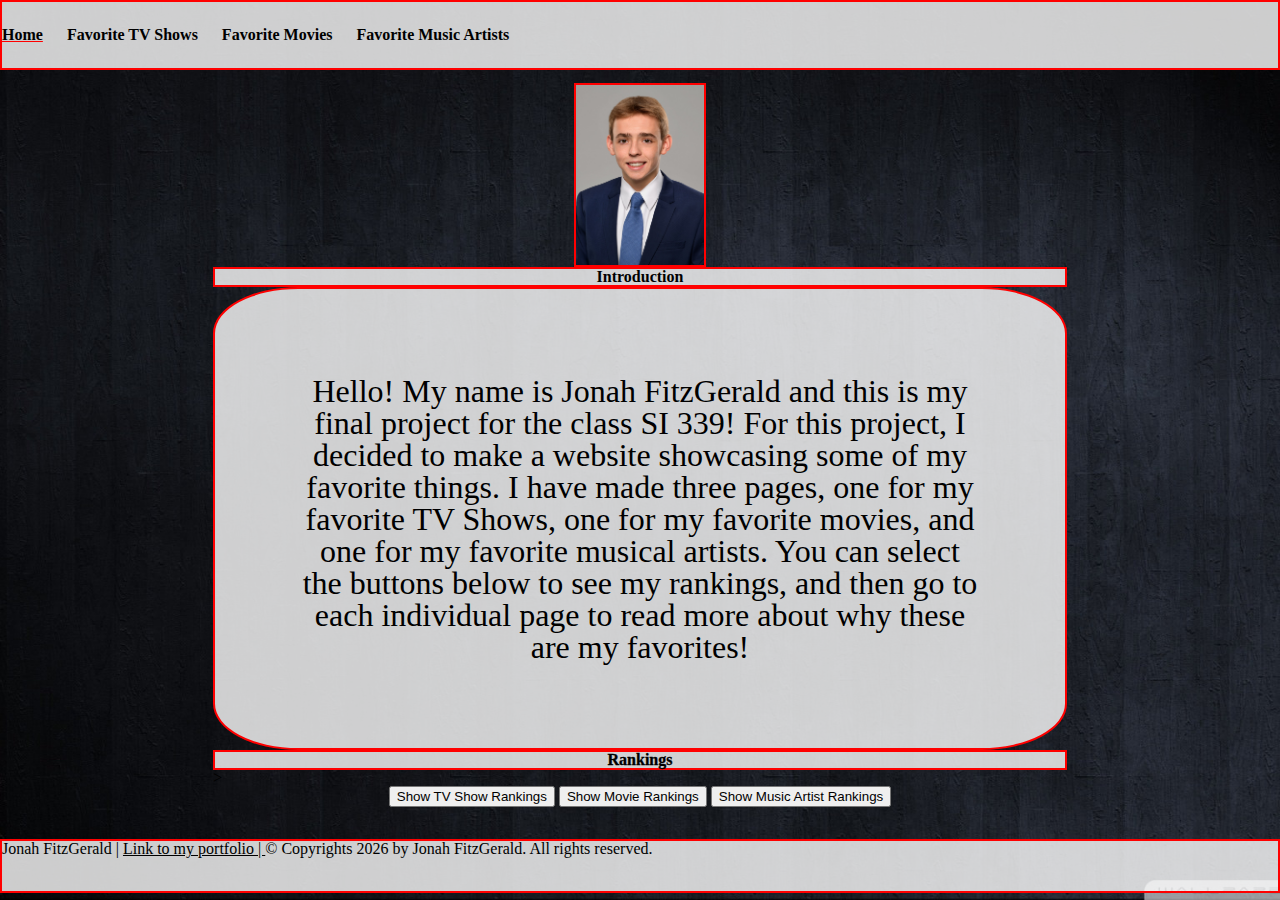
<file: index.html>
<!DOCTYPE html>
<html lang="en">
<head>
    <meta charset="UTF-8">
    <meta name="viewport" content="width=device-width, initial-scale=1.0">
    <link rel="stylesheet" type="text/css" href="css/html5reset.css">
    <link rel="stylesheet" type="text/css" href="css/style.css">
    <link rel="preconnect" href="https://fonts.googleapis.com">

    <title>Website Home Page</title>
</head>
<body>

    <header>
        <div class="skip"><a tabindex="0" href="#main">Skip to Main Content</a></div>
        <nav class = "navbar">
            <ul>
                <li class = "active"><a href = "index.html">Home</a></li>
                <li ><a href = "TV.html">Favorite TV Shows</a></li>
                <li><a href = "Movie.html">Favorite Movies</a></li>
                <li><a href = "Music.html">Favorite Music Artists</a></li>
            </ul>

        </nav>
        

    </header>
    <main id = "main">
        <img tabindex="0" class = "headshot1" src="img/headshot.jpg" alt="headshot of Jonah">
        <div class = "grid1">
        <h1 class = "title" tabindex="0">Introduction</h1>
        <div class = "intro" >
            <p tabindex="0">Hello! My name is Jonah FitzGerald and this is my final project for the class SI 339! For this project, I decided to make a website showcasing some of my favorite things. I have made three pages, one for my favorite TV Shows, one for my favorite movies, and one for my favorite musical artists. You can select the buttons below to see my rankings, and then go to each individual page to read more about why these are my favorites! </p>

        </div>
        

        <div class = "rankings1" id = "list">

        

            <h2 tabindex="0">Rankings</a></h2>>
            <div class = "buttons">
                <button id = "tvbutton">Show TV Show Rankings</button>
                <button id = "movbutton">Show Movie Rankings</button>
                <button id = "musbutton">Show Music Artist Rankings</button>
            </div>
            
            <div class = "introrank" id = "tvrank">
                <h3>TV Show Rankings</h3>
                <ol>
                    <li>Breaking Bad</li>
                    <li>Succession</li>
                    <li>The Sopranos</li>
                    <li>Game of Thrones</li>
                    <li>Better Call Saul</li>
                </ol>
                <p><a href = "TV.html">Learn more</a></p>
                <p>Click on the learn more link above to see why I have each ranking where it is!</p>
            </div>

            <div class = "introrank" id = "movrank">
                <h3>Movie Rankings</h3>
                <ol>
                    <li>Mircale</li>
                    <li>La La Land</li>
                    <li>Cars</li>
                    <li>Get Out</li>
                    <li>Forrest Gump</li>
                </ol>
                <p><a href = "Movie.html">Learn more</a></p>
                <p>Click on the learn more link above to see why I have each ranking where it is!</p>
            </div>

            <div class = "introrank" id = "MusicRank">
                <h3>Music Artist Rankings</h3>
                <ol>
                    <li>Kid Cudi</li>
                    <li>Post Malone</li>
                    <li>Clairo</li>
                    <li>070 Shake</li>
                    <li>Zach Bryan</li>
                </ol>
                <p><a href = "Music.html">Learn more</a></p>
                <p>Click on the learn more link above to see why I have each ranking where it is!</p>
            </div>

        </div>
           
    </main>
  <br>
  <br>
    <footer>
        <p>Jonah FitzGerald | <a href="http://jonahfit.myportfolio.com">Link to my portfolio | </a> © Copyrights <span id="year"></span> by Jonah FitzGerald. All rights reserved.</p>
        </footer>
        <script>
            document.getElementById("year").innerHTML = new Date().getFullYear();
            </script>
     <script src="js/java.js"></script>
</body>  
</html>
</file>
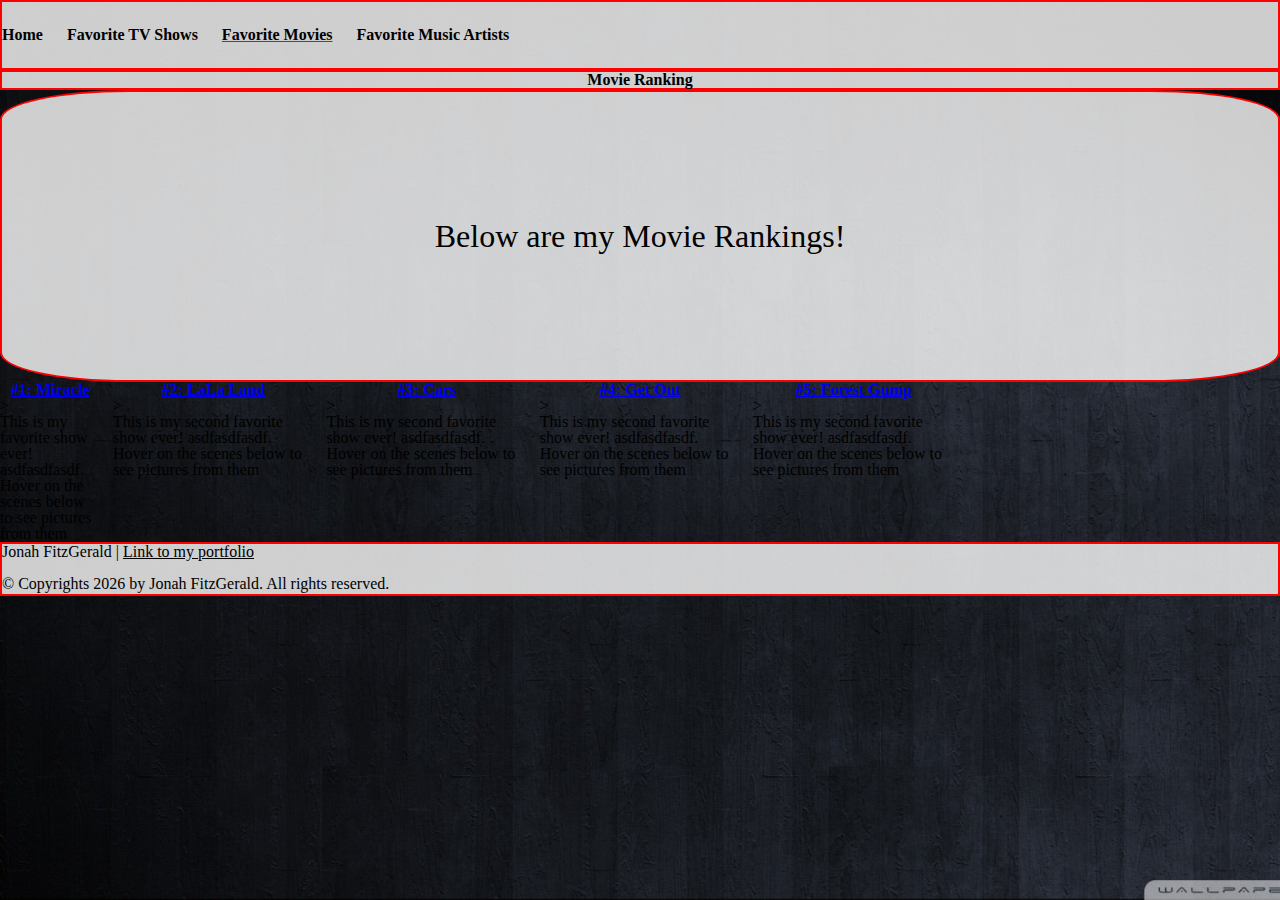
<file: Movie.html>
<!DOCTYPE html>
<html lang="en">
<head>
    <meta charset="UTF-8">
    <meta name="viewport" content="width=device-width, initial-scale=1.0">
    <link rel="stylesheet" type="text/css" href="css/html5reset.css">
    <link rel="stylesheet" type="text/css" href="css/style.css">
    <link rel="preconnect" href="https://fonts.googleapis.com">

    <title>TV Show Rankings</title>
</head>
<body>

    <header>
        <div class="skip"><a tabindex="0" href="#main">Skip to Main Content</a></div>
        <nav class = "navbar">
            <ul>
                <li><a href = "index.html">Home</a></li>
                <li ><a href = "TV.html">Favorite TV Shows</a></li>
                <li class = "active"><a href = "Movie.html">Favorite Movies</a></li>
                <li><a href = "Music.html">Favorite Music Artists</a></li>
            </ul>

        </nav>
        

    </header>
    <main id = "main">
        
        <h1 class = "title" tabindex="0">Movie Ranking</h1>
        <div class = "intro" >
            <p tabindex="0">Below are my Movie Rankings!</p>

        </div>
    

        <div class = "content extra" id = "list">

        

            <div>
                <h2 tabindex="0"><a href="https://sites.google.com/umich.edu/umsitutoring/home">#1: Miracle</a></h2>>
                <p>This is my favorite show ever! asdfasdfasdf. Hover on the scenes below to see pictures from them</p>

            </div>
            <div>
                <h2 tabindex="0"><a href="https://sites.google.com/umich.edu/umsitutoring/home">#2: LaLa Land</a></h2>>
                <p>This is my second favorite show ever! asdfasdfasdf. Hover on the scenes below to see pictures from them</p>

            </div>
            <div>
                <h2 tabindex="0"><a href="https://sites.google.com/umich.edu/umsitutoring/home">#3: Cars</a></h2>>
                <p>This is my second favorite show ever! asdfasdfasdf. Hover on the scenes below to see pictures from them</p>

            </div>
            <div>
                <h2 tabindex="0"><a href="https://sites.google.com/umich.edu/umsitutoring/home">#4: Get Out</a></h2>>
                <p>This is my second favorite show ever! asdfasdfasdf. Hover on the scenes below to see pictures from them</p>

            </div>
            <div>
                <h2 tabindex="0"><a href="https://sites.google.com/umich.edu/umsitutoring/home">#5: Forest Gump</a></h2>>
                <p>This is my second favorite show ever! asdfasdfasdf. Hover on the scenes below to see pictures from them</p>

            </div>



           


           
    </main>
    
    <footer>
        <p>Jonah FitzGerald | <a href="jonahfit.myportfolio.com">Link to my portfolio </a></p>
        <br>
        <p>© Copyrights <span id="year"></span> by Jonah FitzGerald. All rights reserved.</p>
        </footer>
        <script>
            document.getElementById("year").innerHTML = new Date().getFullYear();
            </script>
</body>
</html>
</file>
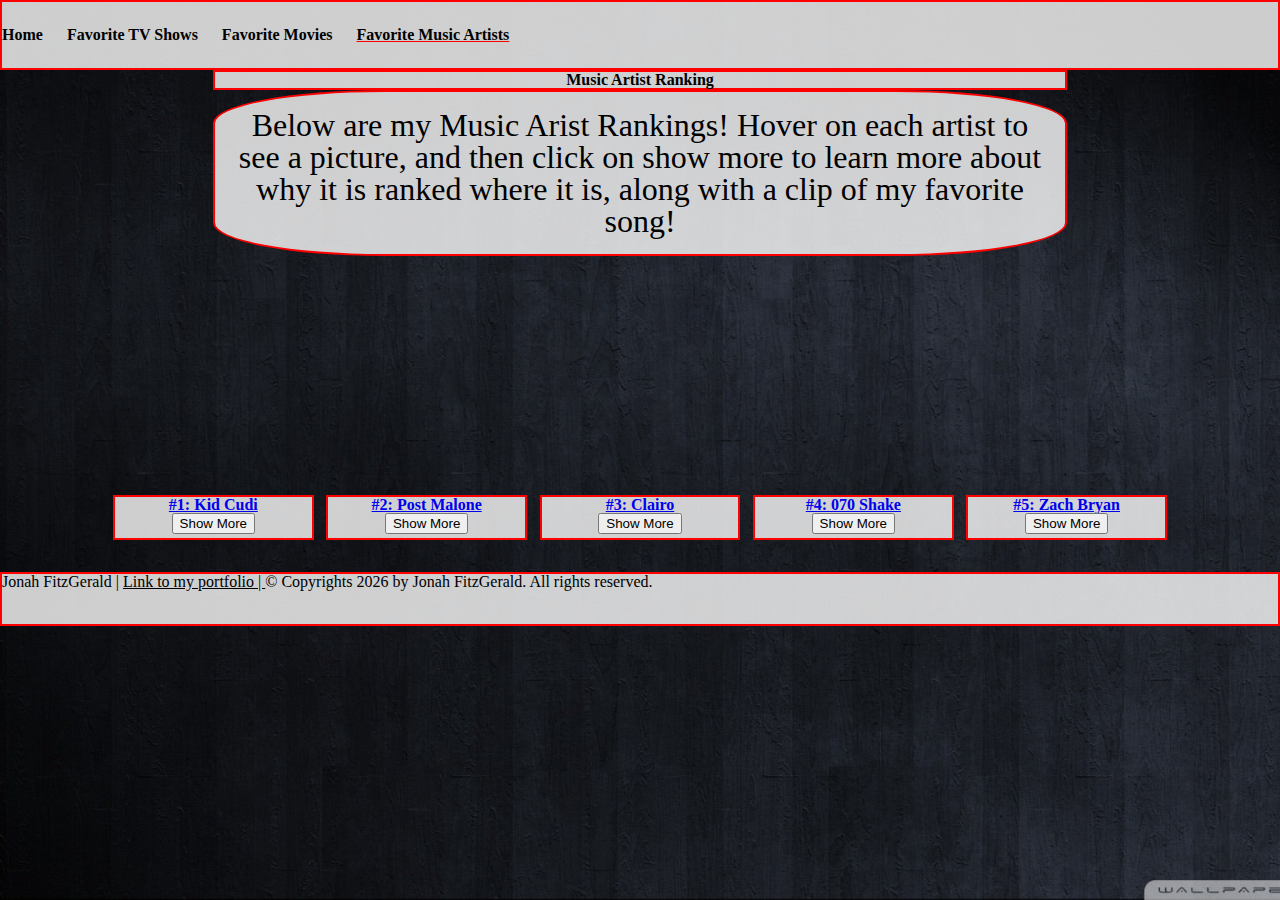
<file: Music.html>
<!DOCTYPE html>
<html lang="en">
<head>
    <meta charset="UTF-8">
    <meta name="viewport" content="width=device-width, initial-scale=1.0">
    <link rel="stylesheet" type="text/css" href="css/html5reset.css">
    <link rel="stylesheet" type="text/css" href="css/style.css">
    <link rel="preconnect" href="https://fonts.googleapis.com">

    <title>TV Show Rankings</title>
</head>
<body>

    <header>
        <div class="skip"><a tabindex="0" href="#main">Skip to Main Content</a></div>
        <nav class = "navbar">
            <ul>
                <li ><a href = "index.html">Home</a></li>
                <li ><a href = "TV.html">Favorite TV Shows</a></li>
                <li><a href = "Movie.html">Favorite Movies</a></li>
                <li class = "active"><a href = "Music.html">Favorite Music Artists</a></li>
            </ul>

        </nav>
        

    </header>
    <main id = "main">
        <div class = "MusIntroGrid">
        <h1 class = "title mus" tabindex="0">Music Artist Ranking</h1>
        <div class = "intro mus" >
            <p tabindex="0">Below are my Music Arist Rankings! Hover on each artist to see a picture, and then click on show more to learn more about why it is ranked where it is, along with a clip of my favorite song!</p>

        </div>
    </div>
<br>
<br>
<div class = "MusHoverImage">
    <img tabindex="0" class = "musicpic" src="img/cudi.jpg" alt="music photo">

</div>
<br>
<br>
        <div class = "content extra" id = "list">

        

            <div class = "num1" id = "cudi">
                <h2 tabindex="0"><a href="https://www.imdb.com/name/nm3264596/">#1: Kid Cudi</a></h2>
                <!-- <img tabindex="0" class = "headshot1" src="img/headshot.jpg" alt="headshot of Jonah"> -->
                <p class = "info"></p>
                <button class = "ShowMore" id = "mus1">Show More</button>

            </div>
            <div class = "num2" id = "posty">
                <h2 tabindex="0"><a href="https://www.imdb.com/name/nm7970428/?ref_=nv_sr_srsg_0_tt_7_nm_1_in_0_q_post%2520malone">#2: Post Malone</a></h2>
                <!-- <img tabindex="0" class = "headshot1" src="img/headshot.jpg" alt="headshot of Jonah"> -->
                <p class = "info"></p>
                <button class = "ShowMore" id = "mus2">Show More</button>

            </div>
            <div class = "num3" id = "clairo">
                <h2 tabindex="0"><a href="https://www.imdb.com/name/nm10453596/?ref_=nv_sr_srsg_0_tt_5_nm_3_in_0_q_clairo">#3: Clairo</a></h2>
                <!-- <img tabindex="0" class = "headshot1" src="img/headshot.jpg" alt="headshot of Jonah"> -->
                <p class = "info"></p>
                <button class = "ShowMore" id = "mus3">Show More</button>

            </div>
            <div class = "num4" id = "shake">
                <h2 tabindex="0"><a href="https://www.imdb.com/name/nm10116123/?ref_=nv_sr_srsg_0_tt_7_nm_1_in_0_q_070%2520shake">#4: 070 Shake</a></h2>
                <!-- <img tabindex="0" class = "headshot1" src="img/headshot.jpg" alt="headshot of Jonah"> -->
                <p class = "info"></p>
                <button class = "ShowMore" id = "mus4">Show More</button>

            </div>
            <div class = "num5" id = "zach">
                <h2 tabindex="0"><a href="https://www.imdb.com/name/nm9668246/?ref_=tt_ov_wr_1">#5: Zach Bryan</a></h2>
                <!-- <img tabindex="0" class = "headshot1" src="img/headshot.jpg" alt="headshot of Jonah"> -->
                <p class = "info"></p>
                <button class = "ShowMore" id = "mus5">Show More</button>

            </div>
        </div>

        <div class = "showingmore" id = "cudi2">
            <h3>Kid Cudi</h3>
            <p>Great artist, dont listen to as much anymore but is a great person too.</p>
            <iframe width="560" height="315" src="https://www.youtube.com/embed/WHYge3IVRRk?si=aYxscAdCQLlDoaI4" title="YouTube video player" frameborder="0" allow="accelerometer; autoplay; clipboard-write; encrypted-media; gyroscope; picture-in-picture; web-share" referrerpolicy="strict-origin-when-cross-origin" allowfullscreen></iframe>
            
            
        </div>
        <div class = "showingmore" id = "posty2">
            <h3>Post Malone</h3>
            <p>I have liked him for a while, even since he has switched generas I keep listening</p>
            <iframe width="560" height="315" src="https://www.youtube.com/embed/5aNssrGxEaU?si=wjq2rtR_SH18uXZE" title="YouTube video player" frameborder="0" allow="accelerometer; autoplay; clipboard-write; encrypted-media; gyroscope; picture-in-picture; web-share" referrerpolicy="strict-origin-when-cross-origin" allowfullscreen></iframe>
            
            
        </div>
        <div class = "showingmore" id = "clairo2">
            <h3>Clairo</h3>
            <p>She is an artist I just started listening too but I like her music a lot.</p>
            <iframe width="560" height="315" src="https://www.youtube.com/embed/L9HYJbe9Y18?si=l28Pcsv9VMWUr9Dp" title="YouTube video player" frameborder="0" allow="accelerometer; autoplay; clipboard-write; encrypted-media; gyroscope; picture-in-picture; web-share" referrerpolicy="strict-origin-when-cross-origin" allowfullscreen></iframe>
            
            
        </div>
        <div class = "showingmore" id = "shake2">
            <h3>070 Shake</h3>
            <p>This person has great alterantive music and has some great features on very popular songs</p>
            <iframe width="560" height="315" src="https://www.youtube.com/embed/iNS8hH7VKgs?si=4vSyOf20mqOnlSmg" title="YouTube video player" frameborder="0" allow="accelerometer; autoplay; clipboard-write; encrypted-media; gyroscope; picture-in-picture; web-share" referrerpolicy="strict-origin-when-cross-origin" allowfullscreen></iframe>
            
            
        </div>
        <div class = "showingmore" id = "bryan2">
            <h3>Zach Bryan</h3>
            <p>This guy is my favorite sort of country artist, I went to his concert last summer and have loved his music ever since.</p>
            <iframe width="560" height="315" src="https://www.youtube.com/embed/PWVKxQZ-6oM?si=p94ZJjw9cUNJw2zW" title="YouTube video player" frameborder="0" allow="accelerometer; autoplay; clipboard-write; encrypted-media; gyroscope; picture-in-picture; web-share" referrerpolicy="strict-origin-when-cross-origin" allowfullscreen></iframe>
            
            
        </div>
           


           
    </main>
    <br>
    <br>
    <footer>
        <p>Jonah FitzGerald | <a href="http://jonahfit.myportfolio.com">Link to my portfolio | </a> © Copyrights <span id="year"></span> by Jonah FitzGerald. All rights reserved.</p>
        </footer>
        <script>
            document.getElementById("year").innerHTML = new Date().getFullYear();
            </script>

    <script src="js/java4.js"></script>
</body>
</html>
</file>
<file: css/style.css>
.navbar{

    color: black;
    background-color:  RGB(255, 255, 255, 0.8);
    padding: 25px 0; 
    text-align: left;
    border: 2px solid red;
    


    

}


.navbar li{
display:inline;
padding-right:20px;

}

.navbar a{
    color: black;
font-weight: bold;
text-decoration: none; 
}



.active a{
color: black;
text-decoration: underline;
text-decoration-color: red;
/* text-decoration-line: underline;
text-decoration-color: #00274C; */
}

.skip a{
     
    position:fixed;
    top: -40px;
    background: white;
    left: 0;
    padding: 6px;
    -webkit-transition: top 1s ease-out;
    transition: top 1s ease-out;
    z-index: 1;


}



.skip a:focus{
    position:fixed;
    top: 20px;
    

}






footer{
    
    background-color:  RGB(255, 255, 255, 0.8);
    color: black;
    min-height: 50px;
    border: 2px solid red;
    
}

footer a{

    
    color: black;
    
}

footer a:focus{
    border: solid 2px white;

} 

.headshot1{

    display: block;
    width: 10%;
    margin-left: auto;
    margin-right: auto;
    margin-top: 1%;
    border: solid 2px red;
}

.content.extra h2, .content.extra h3{

    text-align: center;

}



.buttons{
    text-align: center;
   
}

.info{
    text-align: center;

}

.intro{

    text-align: center;
    background-color:  RGB(255, 255, 255, 0.8);
    border: solid 2px red;
    border-radius: 10%;
    padding: 10%;
    grid-column: 2/4;
    font-size: 200%;
}
.title{

    text-align: center;
    background-color:  RGB(255, 255, 255, 0.8);
    border: solid 2px red;
   
   
    grid-column: 2/4;
}


body {

    background-image: url("../img/wood2.jpg");
    background-color: antiquewhite;
    /* Set a specific height */
  min-height: 500px;

  /* Create the parallax scrolling effect */
  background-attachment: fixed;
  background-position: center;
  background-repeat: no-repeat;
  background-size: cover;

}

.grid1{

    display: grid;
    grid-template-columns: 1fr 2fr 2fr 1fr;
    

}

.rankings1{

    grid-column: 2/4;
}

.rankings1 h2{

    text-align: center;
    color: black;
    -webkit-text-stroke: .3px ;
    border: solid 2px red;
    background-color:  RGB(255, 255, 255, 0.8);
    
    
}

.introrank{

    background-color:  RGB(255, 255, 255, 0.8);
    text-align: center;
    display: grid;
    border: solid 2px red;
    grid-template-columns: 1fr 2fr 1fr;
    justify-items: center;
}

.introrank ol{

    text-align: left;
    
    grid-column: 2/3;
}

.introrank h3{
    grid-column: 2/3;

}
.introrank p{
    grid-column: 2/3;
}

.intro.tv{

    padding: 2%;
    grid-column: 2/4;
    border-radius: 20%;

}

.TvIntroGrid{

    display: grid;
    grid-template-columns: 1fr 2fr 2fr 1fr;


}

.title.tv{
    grid-column: 2/4;
}

.intro.mov{

    padding: 2%;
    grid-column: 2/4;
    border-radius: 20%;

}

.MovIntroGrid{

    display: grid;
    grid-template-columns: 1fr 2fr 2fr 1fr;


}

.title.mov{
    grid-column: 2/4;
}
.intro.mus{

    padding: 2%;
    grid-column: 2/4;
    border-radius: 20%;

}

.MusIntroGrid{

    display: grid;
    grid-template-columns: 1fr 2fr 2fr 1fr;


}

.title.mus{
    grid-column: 2/4;
}


.content.extra{


    display: grid;
    grid-template-columns: 0.5fr 1fr 1fr 1fr 1fr 1fr 0.5fr;
    gap: 1%

}

.num1{
    grid-column: 2/3;
}

.num1, .num2, .num3, .num4, .num5{

    background-color:  RGB(255, 255, 255, 0.8);
    border: solid 2px red;
    text-align: center;

}

.ShowMore{

    margin-bottom: 2%;
}

.moviepic, .tvpic, .musicpic{


    visibility: hidden;
    width: 10%;
    margin-left: auto;
    margin-right: auto;
    border: solid 2px red;
}

.TVHoverImage, .MovHoverImage, .MusHoverImage{

    display: flex;
    justify-content: center;
    align-items: center;
    
}

.introrank{
    display: none;
    margin-top: 2%;
}

.showingmore{
    background-color:  RGB(255, 255, 255, 0.8);
    text-align: center;
    display: grid;
    border: solid 2px red;
    grid-template-columns: 1fr 2fr 1fr;
    justify-items: center;

    margin-top: 2%;

    display: none;
}

.showingmore h3, .showingmore p, .showingmore iframe{

    grid-column: 2/3;
}
</file>
